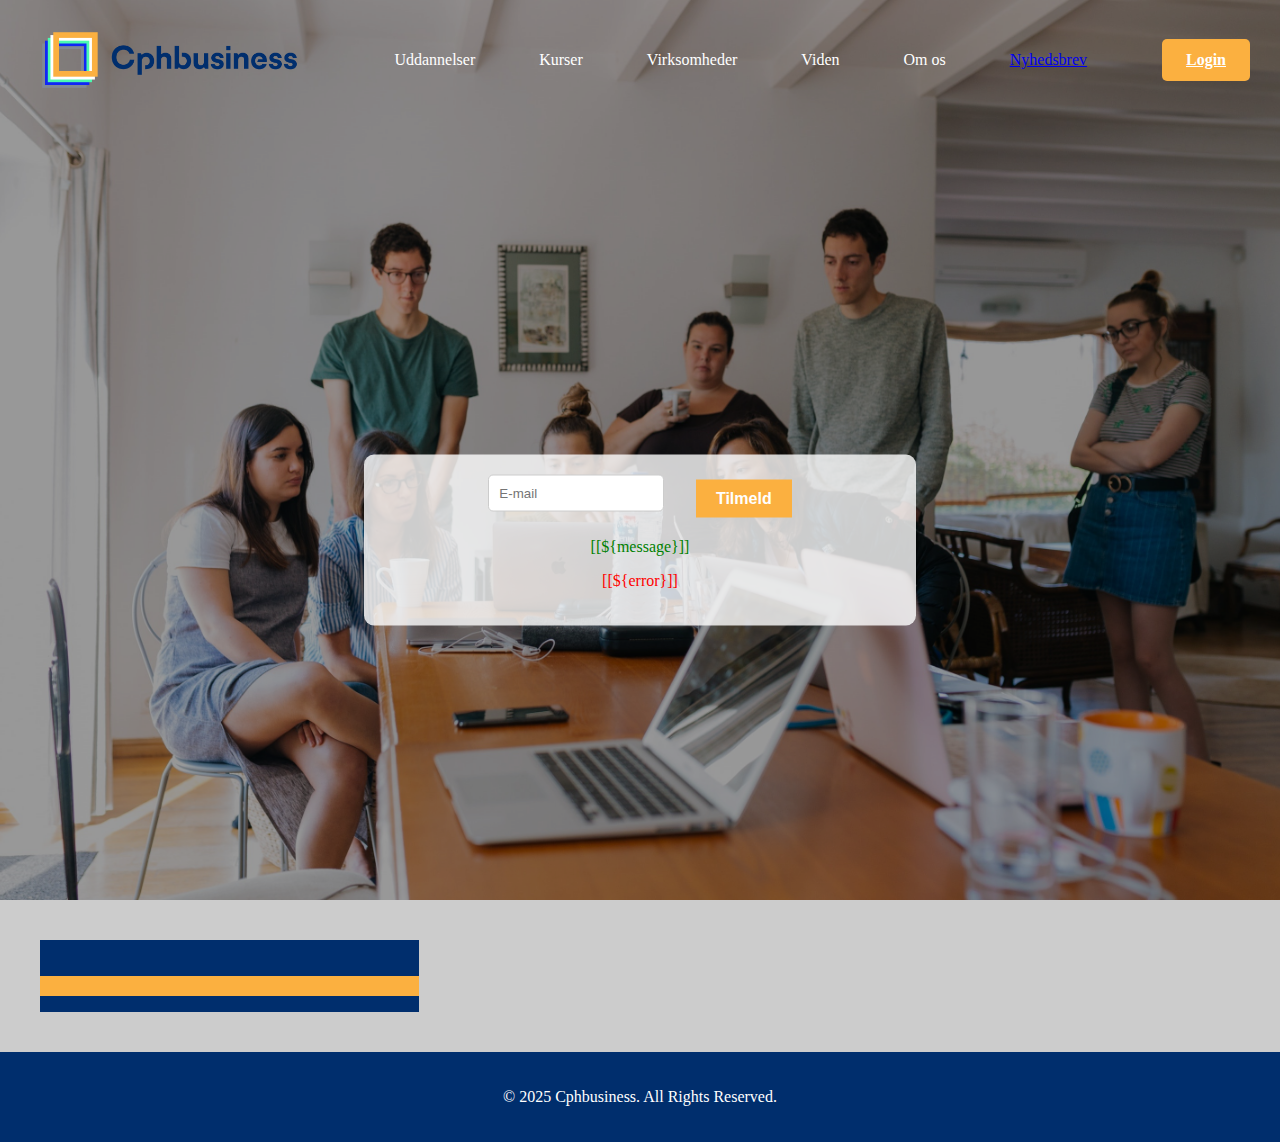
<file: src/main/resources/templates/index.html>
<!DOCTYPE html>
<html xmlns="http://www.w3.org/1999/xhtml" xmlns:th="http://www.thymeleaf.org">

<head>
    <title>Frontpage</title>
    <meta charset="UTF-8">
    <meta name="viewport" content="width=device-width, initial-scale=1.0">
    <link rel="stylesheet" href="../public/css/styles.css" th:href="@{/css/styles.css}"/>
    <link rel="icon" type="image/png" th:href="@{/images/cph-logo.png}"/>
</head>

<body>
<div class="first-content">
    <div class="image-logo">
        <img src="../public/images/cphbusiness-logo-blue.webp" th:src="@{/images/cphbusiness-logo-blue.webp}" height="100" alt="Logo"/>
    </div>

    <div class="header-text">
        <p>Uddannelser</p>
        <p>Kurser</p>
        <p>Virksomheder</p>
        <p>Viden</p>
        <p>Om os</p>
        <a href="archives.html" th:href="@{archives}">
            <p>Nyhedsbrev</p>
        </a>

    </div>

    <div class="buttons-header">
        <a href="signIn.html" th:href="@{signIn}">Login</a>
    </div>
</div>

<div class="image-background">
    <img th:src="@{images/young-people-working.jpg}" src="../public/images/young-people-working.jpg">

    <div class="newsletter-signup">
        <form th:action="@{/newsletter/signup}" method="post">
            <input type="email" id="email" name="email" th:placeholder="E-mail" placeholder="E-mail" required>
            <input class="button" type="submit" value="Tilmeld">
        </form>

        <p th:if="${message}" style="color: green;">[[${message}]]</p>
        <p th:if="${error}" style="color: red;">[[${error}]]</p>
    </div>
</div>


<div  th:unless="${newsletters == null}">
    <div class="newsletter-wrapper">
        <div class="newsletter" th:each="newsletter : ${newsletters}">
            <p class="newsletter-title" th:text="${newsletter.title}"></p>
            <a th:href="@{'/pdf/' + ${newsletter.pdfFileName}}">
                <img th:src="${'pdf/' + newsletter.thumbnailFileName}"/>
            </a>
            <p class="teaser" th:text="${newsletter.teaserText}"></p>
        </div>
    </div>
</div>




<footer class="footer">
    <p>&copy; 2025 Cphbusiness. All Rights Reserved.</p>
</footer>

</body>
</html>
</file>
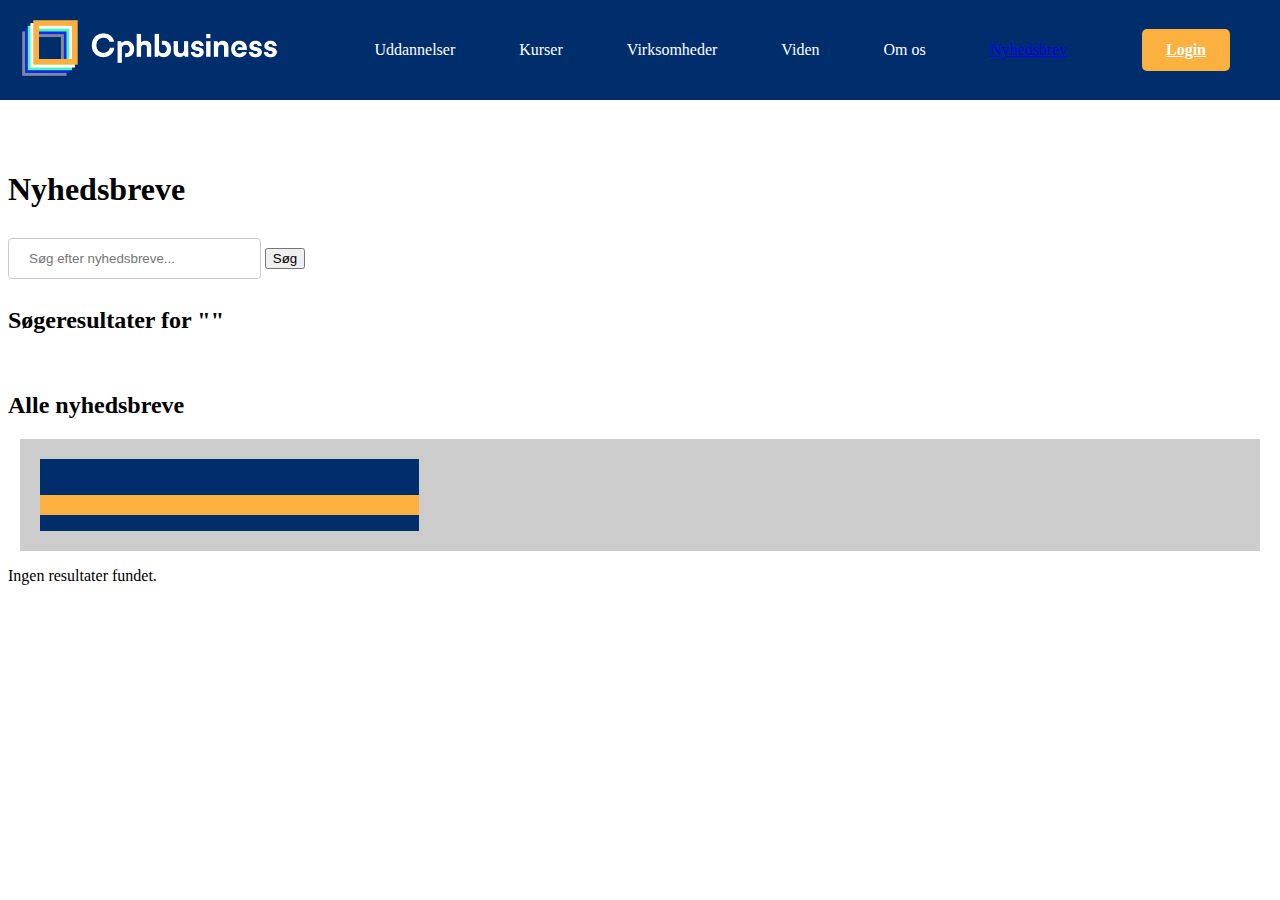
<file: src/main/resources/templates/archives.html>
<!DOCTYPE html>
<html lang="en">
<head>
    <meta charset="UTF-8">
    <title>Nyhedsbreve</title>
    <link rel="stylesheet" href="../public/css/archives.css" th:href="@{css/archives.css}">
</head>
<body>

<div class="first-content">
    <div class="image-logo">
        <img src="../public/images/cph-hvid.webp" th:src="@{/images/cph-hvid.webp}" height="100" alt="Logo"/>
    </div>

    <div class="header-text">
        <p>Uddannelser</p>
        <p>Kurser</p>
        <p>Virksomheder</p>
        <p>Viden</p>
        <p>Om os</p>
        <a href="archives.html" th:href="@{archives}">
            <p>Nyhedsbrev</p>
        </a>

    </div>

    <div class="buttons-header">
        <a href="signIn.html" th:href="@{signIn}">Login</a>
    </div>
</div>

<div class="search-box">
    <h1>Nyhedsbreve</h1>

    <form th:action="@{/search}" method="get">
        <input type="text" name="keyword" th:value="${keyword}" placeholder="Søg efter nyhedsbreve...">
        <button type="submit">Søg</button>
    </form>
</div>


<!-- viser resultater -->
<h2 th:if="${keyword}">Søgeresultater for "<span th:text="${keyword}"></span>"</h2>


<br>
<!-- Vis alle nyhedsbreve hvis ingen søgninger -->
<h2 th:if="${keyword == null or keyword.isEmpty()}">Alle nyhedsbreve</h2>

<div th:if="${newsletters != null}">
    <div class="newsletter-wrapper">
        <div class="newsletter" th:each="newsletter : ${newsletters}">
            <p class="newsletter-title" th:text="${newsletter.title}"></p>
            <a th:href="@{'/pdf/' + ${newsletter.pdfFileName}}">
                <img th:src="@{'/pdf/' + ${newsletter.thumbnailFileName}}"/>
            </a>
            <p class="teaser" th:text="${newsletter.teaserText}"></p>
        </div>
    </div>

    <p th:if="${newsletters.isEmpty()}">Ingen resultater fundet.</p>
</div>

</body>
</html>
</file>
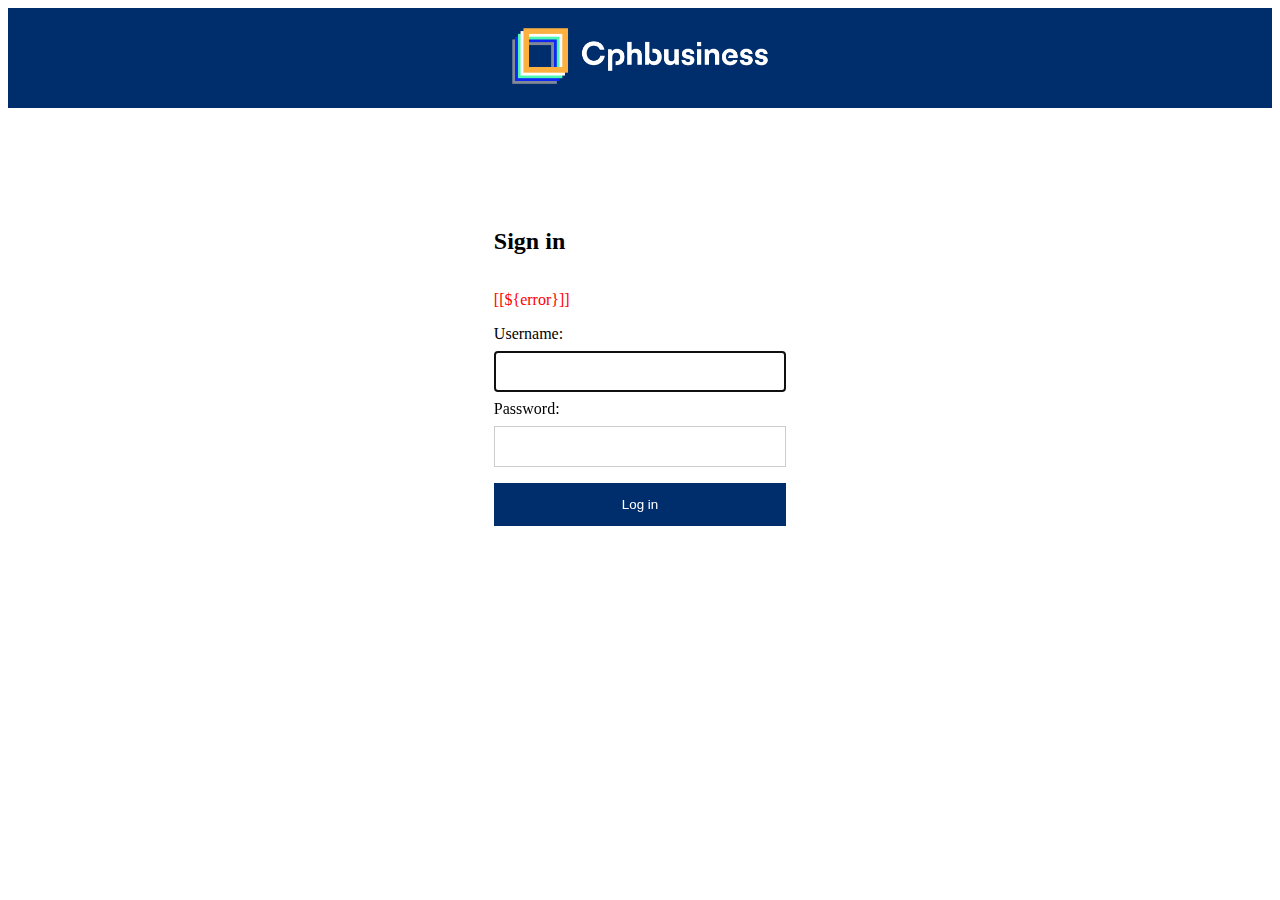
<file: src/main/resources/templates/signIn.html>
<!DOCTYPE html>
<html lang="en" xmlns:th="http://www.thymeleaf.org">
<head>
    <meta charset="UTF-8">
    <meta name="viewport" content="width=device-width, initial-scale=1.0">
    <title>Admin Login</title>
    <link rel="stylesheet" href="../public/css/signIn.css" th:href="@{/css/signIn.css}"/>
</head>
<body>

<div class="header">
    <div class="image-logo">
        <img src="../public/images/cph-hvid.webp" th:src="@{/images/cph-hvid.webp}" height="100" alt="Logo"/>
    </div>
</div>



<div class="signIn-box">
    <div class="signIn-items">
        <h2>Sign in</h2>
        <p th:if="${error}" style="color: red;">[[${error}]]</p>
        <form th:action="@{/admin/signIn}" method="post">
            <label for="username">Username</label>:
            <input type="text" id="username" name="username" autofocus="autofocus"/><br/>
            <label for="password">Password</label>:
            <input type="password" id="password" name="password"/><br/>
            <input class="button" href="dashboard.html" th:href="@{dashboard}" type="submit" value="Log in"/>
        </form>
    </div>

</div>

</body>
</html>
</file>
